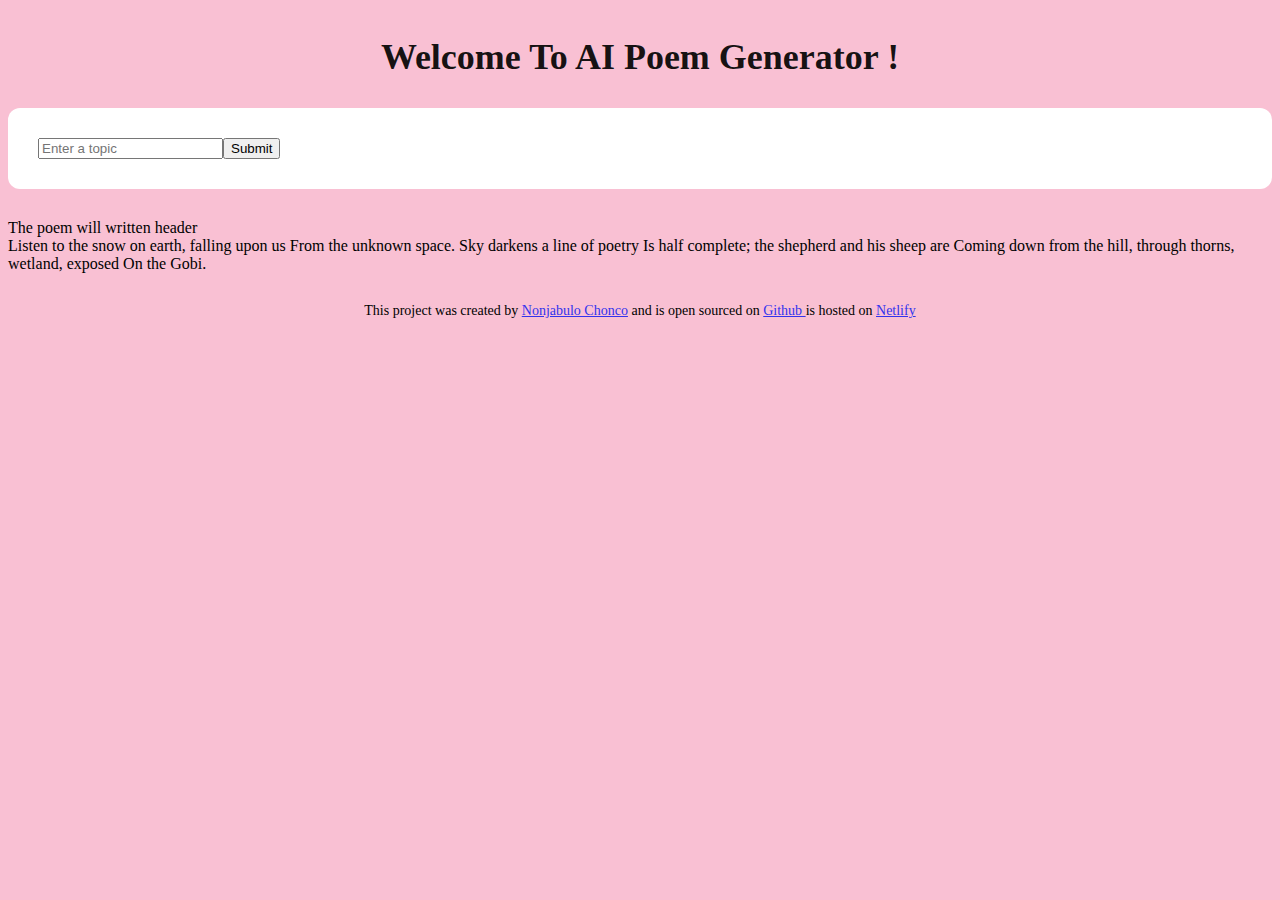
<file: index.html>
<!DOCTYPE html>
<html lang="en">
<head>
    <meta charset="UTF-8">
    <meta name="viewport" content="width=, initial-scale=1.0">
    <title>AI Generator</title>
    <link rel="stylesheet" href="src/index.css">
</head>
<body>

    <header>
            <h1>
    Welcome To AI Poem Generator !
   </h1> 

    </header>
    <main>
        <form >
            <input type="text" placeholder="Enter a topic">
            <input type="submit">
        </form>

        <div>
            The poem will written header 
            <br>
            Listen to the snow on earth, falling upon us
            From the unknown space. Sky darkens a line of poetry
            Is half complete; the shepherd and his sheep are
            Coming down from the hill, through thorns, wetland, exposed
            On the Gobi.
        </div>
    </main>

  
   <footer>
    This project was created by <a href="https://github.com/Nonjabulo2001">Nonjabulo Chonco</a> and is open sourced on
     <a href="https://github.com/Nonjabulo2001/AI-Poem-Generator">
        Github </a> is hosted on <a href="">Netlify</a>
   </footer>
   <script src="src/index.js"></script>

</body>
</html>
</file>
<file: src/index.css>
body{
    background-color: rgb(249, 192, 211);
}
a{
    color: rgb(51, 51, 237);
}

.container{
    margin: 120px auto;
    max-width: 600px;

}

header{
    margin-top: 30px;
}

h1{
    text-align: center;
    font-weight: 700;
    font-size: 36px;
    line-height: 1.5;
    color:rgba(0, 0, 0, 0.908);
}

form{
    padding: 30px;
    background-color: white;
    border-radius: 12px;
    display: flex;
    margin-bottom: 30px;
}

.instructions{
    padding: 16px;
    border: 2px solid palevioletred;
    border-radius: 50px;
    width: 80%;
    margin-right: 16px;
    font-size: 16px;
    color: rgba(0, 0, 0, 0.529);
    border-color: palevioletred;
    



}
.button{
    padding: 16px;
    border-radius: 50px;
    border: none;
    width: 150px;
    background: black;
    color: white;
    font-size: 17px;
    
}
    
.poem{
    font-size: 16px;
    background-color: rgba(255, 255, 255, 0.822);
    padding: 16px;
    line-height: 24px;
    border-left: 3px solid black;
    
}
footer{
    text-align: center;
    font-size: 14px;
    margin-top: 30px;
}
</file>
